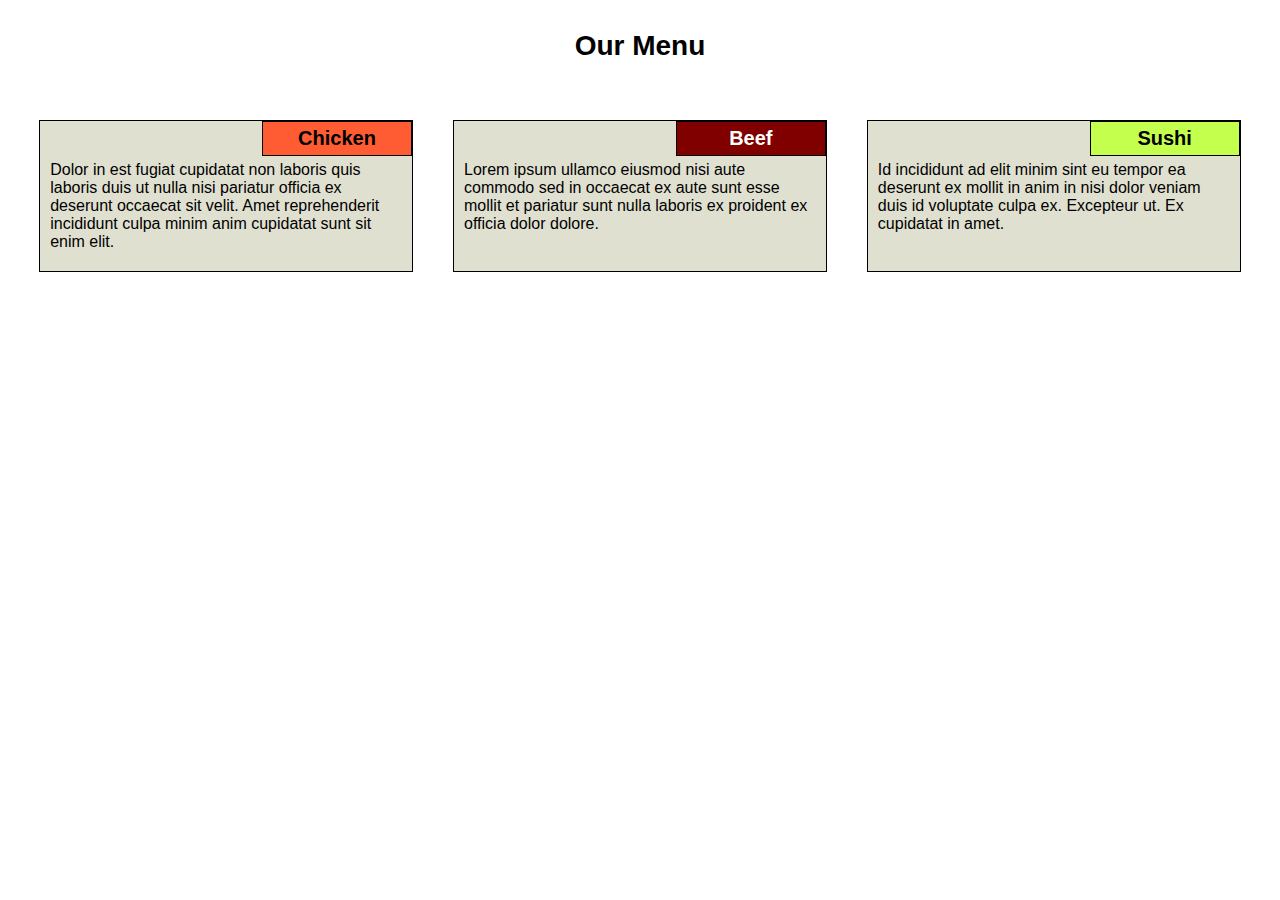
<file: Module2/solution/index.html>
<!DOCTYPE html>
<html>
<head>
	<meta  name="viewport" content="width=device-width, initial-scale =1">
	<title>Welcome</title>
	<link rel="stylesheet" type="text/css" href="css/style.css">
</head>
<body>
	<header>
		<div class="main-head">
			<h1>Our Menu</h1>
		</div>
	</header>
	<div class="row">
		<div class="col-lg-4 col-md-6">
			<div class="relative">
				<p>Dolor in est fugiat cupidatat non laboris quis laboris duis ut nulla nisi pariatur officia ex deserunt occaecat sit velit. Amet reprehenderit incididunt culpa minim anim cupidatat sunt sit enim elit.</p>
				<div class="absolute Chicken">
					<h3>Chicken</h3>
				</div>
			</div>
		</div>
		<div class="col-lg-4 col-md-6">
			<div class="relative">
				<p>Lorem ipsum ullamco eiusmod nisi aute commodo sed in occaecat ex aute sunt esse mollit et pariatur sunt nulla laboris ex proident ex officia dolor dolore.</p>
				<div class="absolute Beef">
					<h3>Beef</h3>
				</div>
			</div>
		</div>
		<div class="col-lg-4 col-md-12">
			<div class="relative">
				<p>Id incididunt ad elit minim sint eu tempor ea deserunt ex mollit in anim in nisi dolor veniam duis id voluptate culpa ex. Excepteur ut. Ex cupidatat in amet.</p>
				<div class="absolute Sushi">
					<h3>Sushi</h3>
				</div>
			</div>
		</div>
	</div>
</body>
</html>
</file>
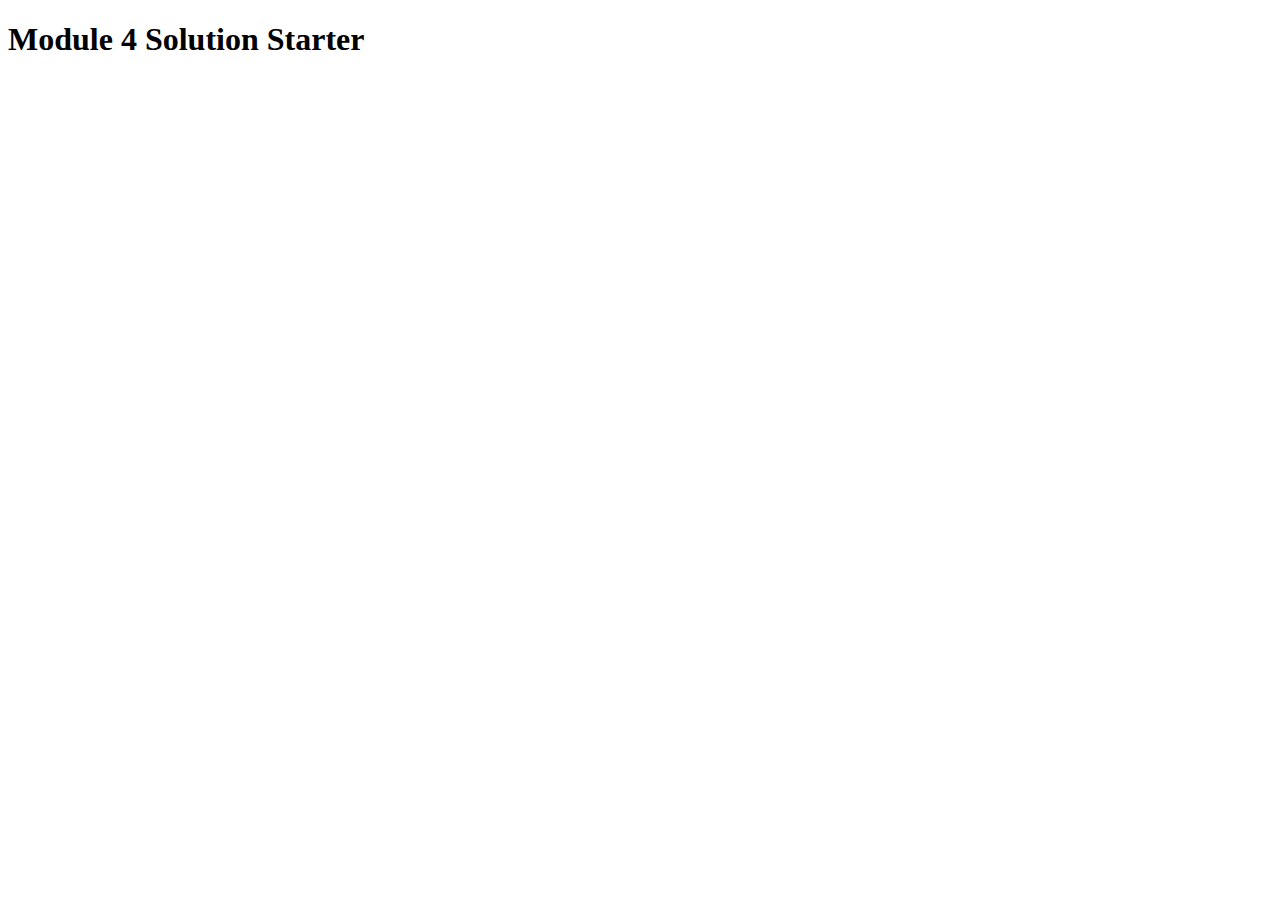
<file: module4/solution/index.html>
<!DOCTYPE html>
<html>
<head>
  <meta charset="utf-8">
  <title>Module 4 Solution Starter</title>
  <script>
    var names = []; 
  </script>
  <script src="SpeakHello.js"></script>
  <script src="SpeakGoodBye.js"></script>
  <script src="script.js"></script>
</head>
<body>
  <h1>Module 4 Solution Starter</h1>
</body>
</html>
</file>
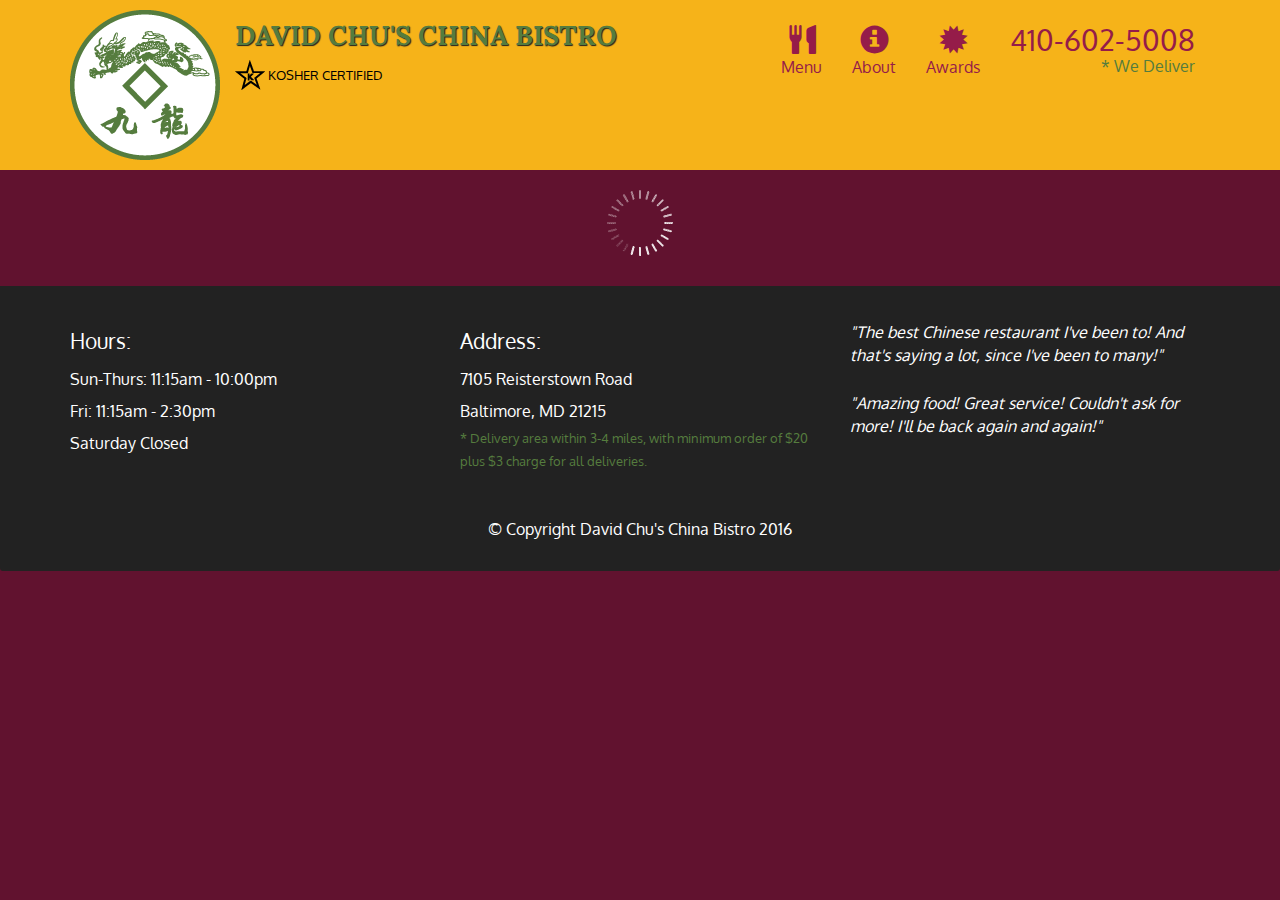
<file: module5/solution/index.html>
<!doctype html>
<html lang="en">
  <head>
    <meta charset="utf-8">
    <meta http-equiv="X-UA-Compatible" content="IE=edge">
    <meta name="viewport" content="width=device-width, initial-scale=1">
    <title>David Chu's China Bistro</title>
    <link rel="stylesheet" href="css/bootstrap.min.css">
    <link rel="stylesheet" href="css/styles.css">
    <link href='https://fonts.googleapis.com/css?family=Oxygen:400,300,700' rel='stylesheet' type='text/css'>
    <link href='https://fonts.googleapis.com/css?family=Lora' rel='stylesheet' type='text/css'>
  </head>
<body>
  <header>
    <nav id="header-nav" class="navbar navbar-default">
      <div class="container">
        <div class="navbar-header">
          <a href="index.html" class="pull-left visible-md visible-lg">
            <div id="logo-img" alt="Logo image"></div>
          </a>

          <div class="navbar-brand">
            <a href="index.html"><h1>David Chu's China Bistro</h1></a>
            <p>
              <img src="images/star-k-logo.png" alt="Kosher certification">
              <span>Kosher Certified</span>
            </p>
          </div>

          <button id="navbarToggle" type="button" class="navbar-toggle collapsed" data-toggle="collapse" data-target="#collapsable-nav" aria-expanded="false">
            <span class="sr-only">Toggle navigation</span>
            <span class="icon-bar"></span>
            <span class="icon-bar"></span>
            <span class="icon-bar"></span>
          </button>
        </div>
        
        <div id="collapsable-nav" class="collapse navbar-collapse">
           <ul id="nav-list" class="nav navbar-nav navbar-right">
            <li id="navHomeButton" class="visible-xs active">
              <a href="index.html">
                <span class="glyphicon glyphicon-home"></span> Home</a>
            </li>
            <li id="navMenuButton">
              <a href="#" onclick="$dc.loadMenuCategories();">
                <span class="glyphicon glyphicon-cutlery"></span><br class="hidden-xs"> Menu</a>
            </li>
            <li>
              <a href="#">
                <span class="glyphicon glyphicon-info-sign"></span><br class="hidden-xs"> About</a>
            </li>
            <li>
              <a href="#">
                <span class="glyphicon glyphicon-certificate"></span><br class="hidden-xs"> Awards</a>
            </li>
            <li id="phone" class="hidden-xs">
              <a href="tel:410-602-5008">
                <span>410-602-5008</span></a><div>* We Deliver</div>
            </li>
          </ul><!-- #nav-list -->
        </div><!-- .collapse .navbar-collapse -->
      </div><!-- .container -->
    </nav><!-- #header-nav -->
  </header>

  <div id="call-btn" class="visible-xs">
    <a class="btn" href="tel:410-602-5008">
    <span class="glyphicon glyphicon-earphone"></span>
    410-602-5008
    </a>
  </div>
  <div id="xs-deliver" class="text-center visible-xs">* We Deliver</div>

  <div id="main-content" class="container"></div>

  <footer class="panel-footer">
    <div class="container">
      <div class="row">
        <section id="hours" class="col-sm-4">
          <span>Hours:</span><br>
          Sun-Thurs: 11:15am - 10:00pm<br>
          Fri: 11:15am - 2:30pm<br>
          Saturday Closed
          <hr class="visible-xs">
        </section>
        <section id="address" class="col-sm-4">
          <span>Address:</span><br>
          7105 Reisterstown Road<br>
          Baltimore, MD 21215
          <p>* Delivery area within 3-4 miles, with minimum order of $20 plus $3 charge for all deliveries.</p>
          <hr class="visible-xs">
        </section>
        <section id="testimonials" class="col-sm-4">
          <p>"The best Chinese restaurant I've been to! And that's saying a lot, since I've been to many!"</p>
          <p>"Amazing food! Great service! Couldn't ask for more! I'll be back again and again!"</p>
        </section>
      </div>
      <div class="text-center">&copy; Copyright David Chu's China Bistro 2016</div>
    </div>
  </footer>

  <!-- jQuery (Bootstrap JS plugins depend on it) -->
  <script src="js/jquery-2.1.4.min.js"></script>
  <script src="js/bootstrap.min.js"></script>
  <script src="js/ajax-utils.js"></script>
  <script src="js/script.js"></script>
</body>
</html>
</file>
<file: Module2/solution/css/style.css>
*{
	box-sizing: border-box;
	margin: 0;
	padding: 0;
	font-family: Arial, Helvetica, sans-serif;
}
header{
	position: relative;
	height: 100px;
}
div.main-head{
	position: absolute;
	width: 100%;
	height: 40px;
	top: 30px;
}
h1{
	font-size: 28px;
	text-align: center;
}
div.relative{
	position: relative;
	border: 1px solid black;
	margin: 20px;
}
div.absolute{
	width: 150px;
	border: 1px solid black;
	position: absolute;
	top: 0;
	right: 0;
}
div.Chicken{
	background-color: #ff5c33;
}
div.Beef{
	background-color: #800000; 
	color: white;
}
div.Sushi{
	background-color: #c4ff4d
}
p{
	padding: 40px 10px 5px 10px;
	background-color: #e0e0d1;
	width: 100%;
	height: 150px;
	color: black;
	font-size: 16px;
}
h3{
	font-size: 20px;
	text-align: center;
	padding: 5px;
}
.row{
	width: 97%;
	margin-left: auto;
	margin-right: auto;
	overflow: auto;
}
@media(min-width: 992px){
	.col-lg-1, .col-lg-2, .col-lg-3, .col-lg-4, .col-lg-5, .col-lg-6, .col-lg-7, .col-lg-8, .col-lg-9, .col-lg-10, .col-lg-11, .col-lg-12{
		float: left;
	}
	.col-lg-1{
		width: 8.33%;
	}
	.col-lg-2{
		width: 16.66%;
	}
	.col-lg-3{
		width: 25%;
	}
	.col-lg-4{
		width: 33.33%;
	}
	.col-lg-5{
		width: 41.66%;
	}
	.col-lg-6{
		width: 50%;
	}
	.col-lg-7{
		width: 58.33%;
	}
	.col-lg-8{
		width: 66.66%;
	}
	.col-lg-9{
		width: 75%;
	}
	.col-lg-10{
		width: 83.33%;
	}
	.col-lg-11{
		width: 91.66%;
	}
	.col-lg-12{
		width: 100%;
	}

}
@media(min-width: 768px) and (max-width: 991px){
	.col-md-1, .col-md-2, .col-md-3, .col-md-4, .col-md-5, .col-md-6, .col-md-7, .col-md-8, .col-md-9, .col-md-10, .col-md-11, .col-md-12{
		float: left;
	}
	.col-md-1{
		width: 8.33%;
	}
	.col-md-2{
		width: 16.66%;
	}
	.col-md-3{
		width: 25%;
	}
	.col-md-4{
		width: 33.33%;
	}
	.col-md-5{
		width: 41.66%;
	}
	.col-md-6{
		width: 50%;
	}
	.col-md-7{
		width: 58.33%;
	}
	.col-md-8{
		width: 66.66%;
	}
	.col-md-9{
		width: 75%;
	}
	.col-md-10{
		width: 83.33%;
	}
	.col-md-11{
		width: 91.66%;
	}
	.col-md-12{
		width: 100%;
	}

}
</file>
<file: module5/solution/css/styles.css>
body {
  font-size: 16px;
  color: #fff;
  background-color: #61122f;
  font-family: 'Oxygen', sans-serif;
}

/** HEADER **/
#header-nav {
  background-color: #f6b319;
  border-radius: 0;
  border: 0;
}

#logo-img {
  background: url('../images/restaurant-logo_large.png') no-repeat;
  width: 150px;
  height: 150px;
  margin: 10px 15px 10px 0;
}

.navbar-brand {
  padding-top: 25px;
}
.navbar-brand h1 { /* Restaurant name */
  font-family: 'Lora', serif;
  color: #557c3e;
  font-size: 1.5em;
  text-transform: uppercase;
  font-weight: bold;
  text-shadow: 1px 1px 1px #222;
  margin-top: 0;
  margin-bottom: 0;
  line-height: .75;
}
.navbar-brand a:hover, .navbar-brand a:focus {
  text-decoration: none;
}
.navbar-brand p { /* Kosher cert */
  color: #000;
  text-transform: uppercase;
  font-size: .7em;
  margin-top: 15px;
}
.navbar-brand p span { /* Star-K */
  vertical-align: middle;
}

#nav-list {
  margin-top: 10px;
}
#nav-list a {
  color: #951C49;
  text-align: center;
}
#nav-list a:hover {
  background: #E7E7E7;
}
#nav-list a span {
  font-size: 1.8em;
}

#phone {
  margin-top: 5px;
}
#phone a { /* Phone number */
  text-align: right;
  padding-bottom: 0;
}
#phone div { /* We Deliver */
  color: #557c3e;
  text-align: right;
  padding-right: 15px;
}

.navbar-header button.navbar-toggle, .navbar-header .icon-bar {
  border: 1px solid #61122f;
}
.navbar-header button.navbar-toggle {
  clear: both;
  margin-top: -30px;
}
/* END HEADER */

/* FOOTER */
.panel-footer {
  margin-top: 30px;
  padding-top: 35px;
  padding-bottom: 30px;
  background-color: #222;
  border-top: 0;
}
.panel-footer div.row {
  margin-bottom: 35px;
}
#hours, #address {
  line-height: 2;
}
#hours > span, #address > span {
  font-size: 1.3em;
}
#address p {
  color: #557c3e;
  font-size: .8em;
  line-height: 1.8;
}
#testimonials {
  font-style: italic;
}
#testimonials p:nth-child(2) {
  margin-top: 25px;
}
/* END FOOTER */



/* HOME PAGE */
.container .jumbotron {
  box-shadow: 0 0 50px #3F0C1F;
  border: 2px solid #3F0C1F;
}

#menu-tile, #specials-tile, #map-tile {
  height: 250px;
  width: 100%;
  margin-bottom: 15px;
  position: relative;
  border: 2px solid #3F0C1F;
  overflow: hidden;
}
#menu-tile:hover, #specials-tile:hover, #map-tile:hover {
  box-shadow: 0 1px 5px 1px #cccccc;
}
#menu-tile {
  background: url('../images/menu-tile.jpg') no-repeat;
  background-position: center;
}
#specials-tile {
  background: url('../images/specials-tile.jpg') no-repeat;
  background-position: center;
}
#menu-tile span, #specials-tile span, #map-tile span {
  position: absolute;
  bottom: 0;
  right: 0;
  width: 100%;
  text-align: center;
  font-size: 1.6em;
  text-transform: uppercase;
  background-color: #000;
  color: #fff;
  opacity: .8;
}
/* END HOME PAGE */

/* MENU CATEGORIES PAGE */
.category-tile { 
  position: relative;
  border: 2px solid #3F0C1F;
  overflow: hidden;
  width: 200px;
  height: 200px;
  margin: 0 auto 15px;
}
.category-tile span {
  position: absolute;
  bottom: 0;
  right: 0;
  width: 100%;
  text-align: center;
  font-size: 1.2em;
  text-transform: uppercase;
  background-color: #000;
  color: #fff;
  opacity: .8;
}
.category-tile:hover {
  box-shadow: 0 1px 5px 1px #cccccc;
}

#menu-categories-title + div {
  margin-bottom: 50px;
}
/* END MENU CATEGORIES PAGE */

/* SINGLE CATEGORY PAGE */
.menu-item-tile {
  margin-bottom: 25px;
}
.menu-item-tile hr {
  width: 80%;
}
.menu-item-tile .menu-item-price {
  font-size: 1.1em;
  text-align: right;
  margin-top: -15px;
  margin-right: -15px;
}
.menu-item-tile .menu-item-price span {
  font-size: .6em;
}
.menu-item-photo {
  position: relative;
  border: 2px solid #3F0C1F; 
  overflow: hidden;
  padding: 0;
  margin-right: -15px;
  margin-left: auto;
  margin-bottom: 20px;
  max-width: 250px;
}
.menu-item-photo div {
  position: absolute;
  bottom: 0;
  right: 0;
  width: 80px;
  background-color: #557c3e;
  text-align: center;
}
.menu-item-description {
  padding-right: 30px;
}
h3.menu-item-title {
  margin: 0 0 10px;
}
.menu-item-details {
  font-size: .9em;
  font-style: italic;
}
/* END SINGLE CATEGORY PAGE */


/********** Large devices only **********/
@media (min-width: 1200px) {
  .container .jumbotron {
    background: url('../images/jumbotron_1200.jpg') no-repeat;
    height: 675px;
  }
}

/********** Medium devices only **********/
@media (min-width: 992px) and (max-width: 1199px) {
  /* Header */
  #logo-img {
    background: url('../images/restaurant-logo_medium.png') no-repeat;
    width: 100px;
    height: 100px;
    margin: 5px 5px 5px 0;
  }
  /* End Header */

  /* Home Page */
  .container .jumbotron {
    background: url('../images/jumbotron_992.jpg') no-repeat;
    height: 558px;
  }
  /* End Home Page */
}

/********** Small devices only **********/
@media (min-width: 768px) and (max-width: 991px) {
  /* Home Page */
  .container .jumbotron {
    background: url('../images/jumbotron_768.jpg') no-repeat;
    height: 432px;
  }
  /* End Home Page */
}

/********** Extra small devices only **********/
@media (max-width: 767px) {
  /* Header */
  .navbar-brand {
    padding-top: 10px;
    height: 80px;
  }
  .navbar-brand h1 { /* Restaurant name */
    padding-top: 10px;
    font-size: 5vw; /* 1vw = 1% of viewport width */
  }
  .navbar-brand p { /* Kosher cert */
    font-size: .6em;
    margin-top: 12px;
  }
  .navbar-brand p img { /* Star-K */
    height: 20px;
  }

  #collapsable-nav a { /* Collapsed nav menu text */
    font-size: 1.2em;
  }
  #collapsable-nav a span { /* Collapsed nav menu glyph */
    font-size: 1em;
    margin-right: 5px;
  }

  #call-btn > a {
    font-size: 1.5em;
    display: block;
    margin: 0 20px;
    padding: 10px;
    border: 2px solid #fff;
    background-color: #f6b319;
    color: #951c49;
  }
  #xs-deliver {
    margin-top: 5px;
    font-size: .7em;
    letter-spacing: .1em;
    text-transform: uppercase;
  }
  /* End Header */

  /* Footer */
  .panel-footer section {
    margin-bottom: 30px;
    text-align: center;
  }
  .panel-footer section:nth-child(3) {
    margin-bottom: 0; /* margin already exists on the whole row */
  }
  .panel-footer section hr {
    width: 50%;
  }
  /* End Footer */

  /* Home Page */
  .container .jumbotron {
    margin-top: 30px;
    padding: 0;
  }
  #menu-tile, #specials-tile {
    width: 360px;
    margin: 0 auto 15px;
  }

  .menu-item-photo {
    margin-right: auto;
  }
  .menu-item-tile .menu-item-price {
    text-align: center;
  }
  .menu-item-description {
    text-align: center;;
  }
}


/********** Super extra small devices Only :-) (e.g., iPhone 4) **********/
@media (max-width: 479px) {
  /* Header */
  .navbar-brand h1 { /* Restaurant name */
    padding-top: 5px;
    font-size: 6vw;
  }
  /* End Header */
  
  /* Home page */
  #menu-tile, #specials-tile {
    width: 280px;
    margin: 0 auto 15px;
  }

  .col-xxs-12 {
    position: relative;
    min-height: 1px;
    padding-right: 15px;
    padding-left: 15px;
    float: left;
    width: 100%;
  }
}
</file>
